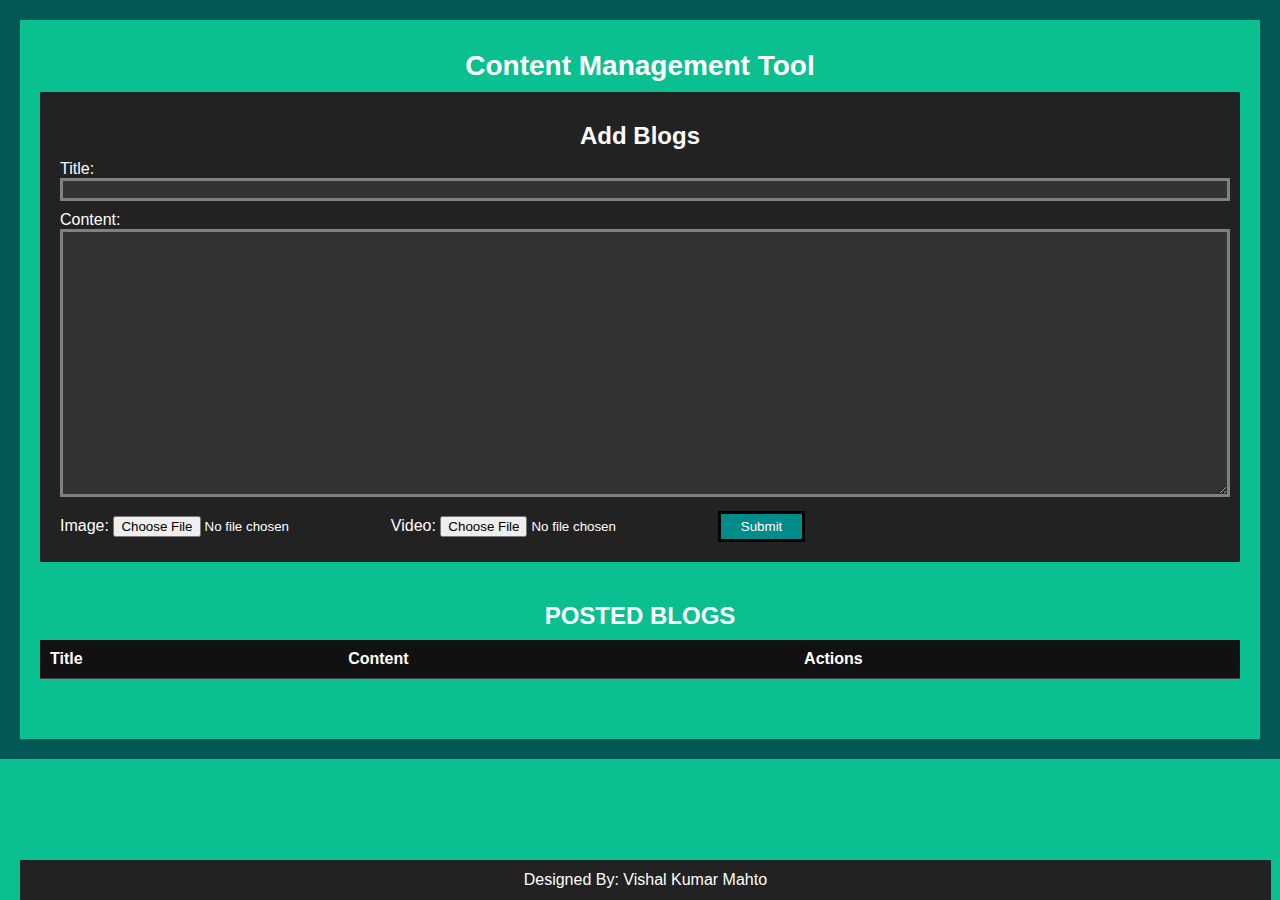
<file: Task 1/index.html>
<!DOCTYPE html>
<html>
<head>
    <title>Content Management Tool</title>
    <link rel="stylesheet" type="text/css" href="style.css">
</head>
<body>
    <div class="container" id="container">
        <h1 class="hover-effect" data-tooltip="This is  Content Management Tool (CMT) is website that simplifies the creation, editing, and organization of digital content, like text and media, on websites. It provides an easy-to-use interface for users to manage web content without advanced technical skills, streamlining content publishing and collaboration.">Content Management Tool</h1>


        <div id="addForm" class="article-form">
            <h2>Add Blogs</h2>
            <form id="article-form">
                <label for="title">Title:</label>
                <input type="text" id="title" name="title" required><br>
            
                <label for="content">Content:</label>
                <textarea id="content" name="content" rows="4" required></textarea><br>
            
                <div class="file-input">
                    <label for="image">Image:</label>
                    <input type="file" id="image" name="image" accept="image/*">
                </div>
                <div class="file-input">
                    <label for="video">Video:</label>
                    <input type="file" id="video" name="video" accept="video/*">
                </div>
            
            
                <button type="button" id="submit">Submit</button>
            </form>
        </div>

        <h2>POSTED BLOGS</h2>
        <table id="articleTable" class="articles-table">
            <thead>
                <tr>
                    <th>Title</th>
                    <th>Content</th>
                    <th>Actions</th>
                </tr>
            </thead>
            <tbody id="article-list">
                <!-- Articles will be displayed here -->
            </tbody>
        </table>
    </div>

    <div class="footer">
        Designed By: Vishal Kumar Mahto
    </div>

    <script src="v.js"></script>
</body>
</html>
</file>
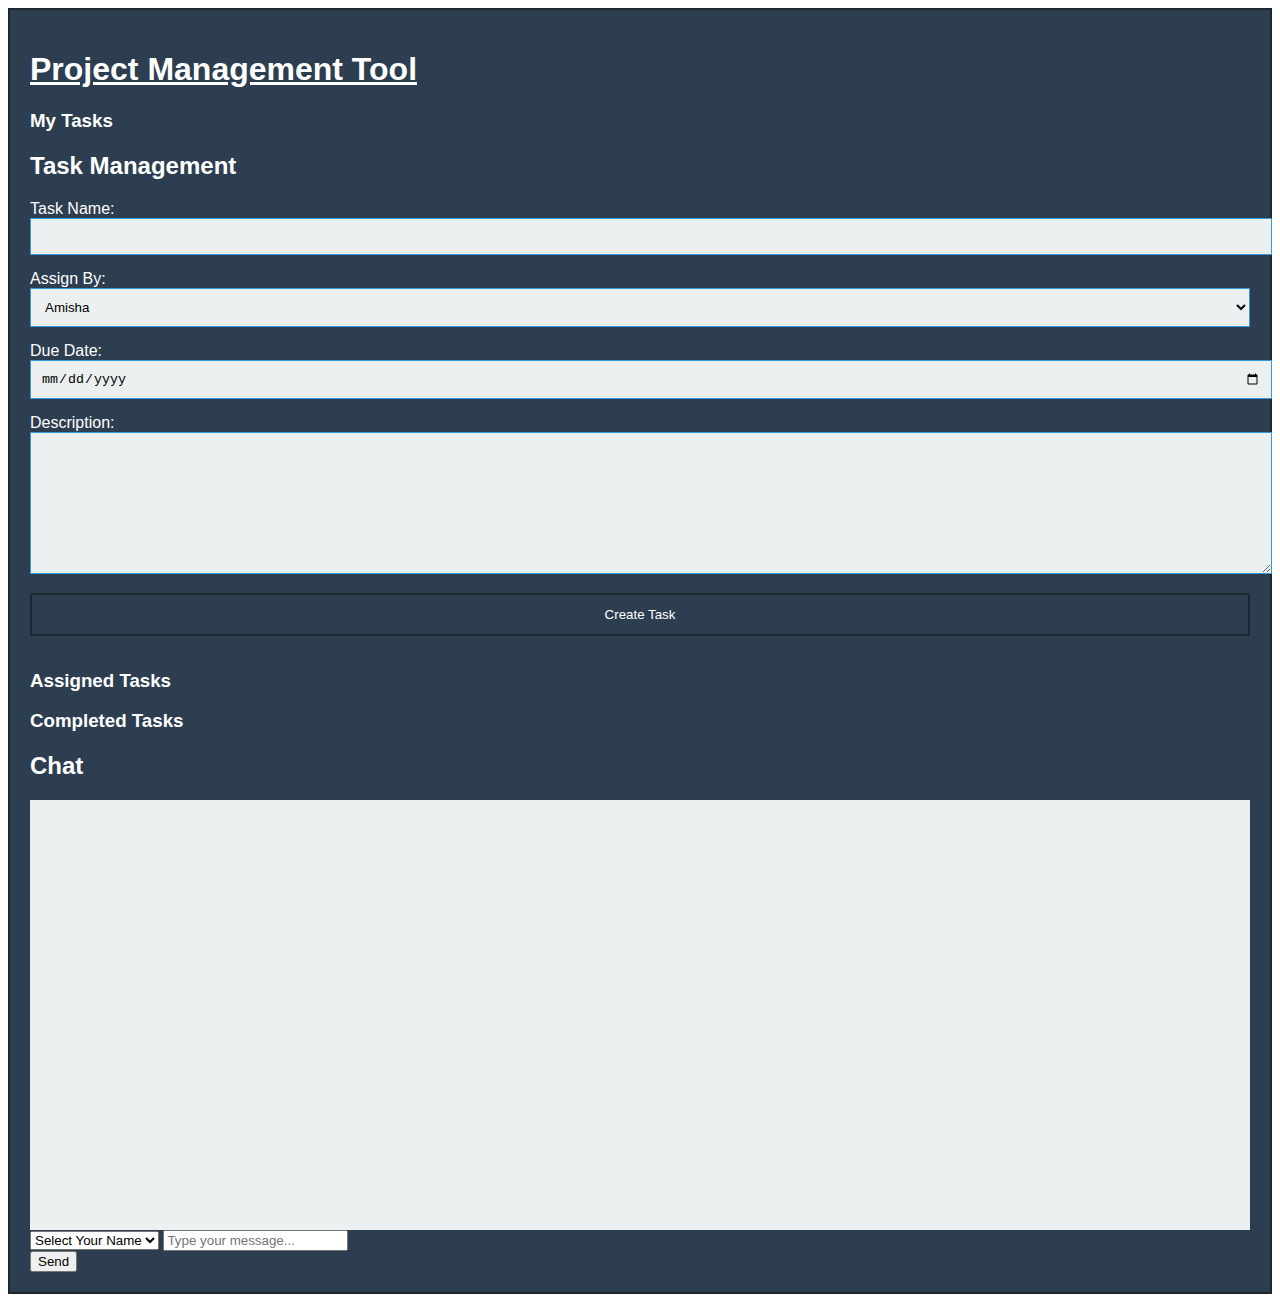
<file: Task 2/index.html>
<!DOCTYPE html>
<html>
<head>
    <title>[Project Management Tool]</title>
    <link rel="stylesheet" type="text/css" href="style.css">
</head>
<body>
    <section class="task-management">
        <div class="left-section">
            <h1><u>Project Management Tool</u></h1>
        <div class="task-list">
            <h3>My Tasks</h3>
            <ul id="myTasksList">
                <!-- No initial tasks here -->
            </ul>
        </div>
        <h2>Task Management</h2>
        <div class="create-task">
            <form id="createTaskForm" method="post">
                <label for="taskName">Task Name:</label>
                <input type="text" id="taskName" name="taskName">
                <br>
                <label for="assignedTo">Assign By:</label>
                <select id="assignedTo" name="assignedTo">
                    <option value="Amisha">Amisha</option>
                    <option value="Ayush">Ayush</option>
                    <option value="Aditya">Aditya</option>
                    <option value="Vishal">Vishal</option>
                    <option value="Misti">Misti</option>
                </select><br>
                <label for="dueDate">Due Date:</label>
                <input type="date" name="dueDate" id="dueDate"><br>
                <label for="description">Description:</label><br>
                <textarea name="description" id="description"></textarea><br>
                <input type="submit" value="Create Task">
            </form>
        </div>
        <div class="task-list">
            <h3>Assigned Tasks</h3>
            <ul id="assignedTasksList">
                <!-- No initial assigned tasks here -->
            </ul>
        </div>
        <div class="completed-task-list">
            <h3>Completed Tasks</h3>
            <ul id="completedTasksList">
                <!-- No initial completed tasks here -->
            </ul>
        </div>
        </div>
            <div class="right-section">
                <h2>Chat</h2>
                <div class="chat-messages">
                    <!-- Chat messages will be displayed here -->
                </div>
                <div class="chat-input">
                    <select id="writerName">
                        <option value="">Select Your Name</option>
                        <option value="Amisha">Amisha</option>
                        <option value="Ayush">Ayush</option>
                        <option value="Aditya">Aditya</option>
                        <option value="Vishal">Vishal</option>
                        <option value="Misti">Misti</option>
                    </select>
                    <input type="text" id="chatMessage" placeholder="Type your message...">
                    <br>
                    <button id="sendButton">Send</button>
                    <br>
                </div>
            </div>
        </div>
    </section>
    <script src="main.js"></script>
</body>
</html>
</file>
<file: Task 1/style.css>
body {
    font-family: Arial, sans-serif;
    margin: 0;
    padding: 0;
    background-color: rgb(11, 192, 144);
    border: solid rgb(3, 87, 84) 20px;
    color: #fff;
}

h1 {
    font-size: 28px;
    margin: 10px 0;
    text-align: center;
    cursor: help;
}

.hover-effect:hover {
    color: rgb(0, 0, 0);
}

.hover-effect {
    position: relative;
}

.hover-effect::before {
    content: attr(data-tooltip);
    position: absolute;
    top: 100%;
    left: 50%;
    transform: translateX(-50%);
    background-color: rgb(96, 134, 124);
    color: #fff;
    padding: 5px;
    border-radius: 5px;
    display: none;
    font-size: 12px;
}

.hover-effect:hover::before {
    display: block; 
}

h2 {
    font-size: 24px;
    margin: 10px 0;
    text-align: center;
}

#container {
    max-width: 1200px;
    margin: 0 auto;
    padding: 20px;
}

#addForm,
#articleTable {
    background-color: #222;
    padding: 20px;
    margin-bottom: 40px;
}

input[type="text"],
textarea {
    width: 100%;
    background-color: #333;
    color: #fff;
    border: solid gray;
    margin-bottom: 10px;
}

textarea#content {
    padding-bottom: 200px;
}

button {
    padding: 5px 20px;
    background-color: darkcyan;
    color: #fff;
    border: solid black;
    border-radius: 0px;
    cursor: pointer;
}

button.btn-delete {
    background-color: #f44336;
}

button:hover {
    opacity: 0.8;
}

table {
    width: 100%;
    border-collapse: collapse;
    color: #fff;
}

th,
td {
    padding: 10px;
    text-align: left;
    border-bottom: 1px solid #444;
}

th {
    background-color: #111;
    cursor: pointer;
}

.btn-container {
    display: flex;
    justify-content: center;
    align-items: center;
}

.article-title {
    cursor: pointer;
}

.article-content {
    display: none;
    padding: 10px;
    background-color: #333;
    white-space: pre;
    margin-top: 10px;
}

.articles-table img {
    max-width: 100%;
    height: auto;
}

.articles-table video {
    max-width: 100%;
    height: auto;
}
.file-input {
    display: inline-block;
    margin-right: 20px; 
}

.options {
    justify-content: center;
    align-items: center;
    display: flex;
    gap: 5px;
    margin-bottom: 10px;
}

.footer {
    text-align: center;
    background-color: #222;
    padding: 11px;
    position: fixed;
    bottom: 0;
    width: 96%;
}

.footer p {
    margin: 0;
    color: #fff;
}
</file>
<file: Task 2/style.css>
body {
    background-color: rgb(9, 170, 170, 14, 14);
    color: #ffffff; 
    font-family: 'Segoe UI', Tahoma, Geneva, Verdana, sans-serif;
}

section {
    background-color: #2c3e50; 
    color: #ffffff; 
    border: 2px solid #1e272e; 
    padding: 20px;
}

.task-list ul {
    list-style: none;
    padding: 0;
}

.task-list li {
    border: 1px solid #95a5a6; 
    margin: 10px;
    padding: 15px;
}

.task-list li:hover {
    border: 2px solid #566573; 
    background-color: #2c3e50; 
}

.task-info h4 {
    font-size: 24px; 
    font-weight: bold;
    color: #e74c3c; 
    margin-bottom: 10px;
}

.task-due-date, .task-assigne {
    font-size: 16px; 
    color: #95a5a6; 
    margin-bottom: 10px;
}


.create-task input,
.create-task select,
.create-task textarea {
    padding: 10px;
    margin-bottom: 15px;
    border: 1px solid #3498db; 
    width: 100%;
    background-color: #ecf0f1; 
}

.create-task textarea {
    height: 120px; 
}

.create-task input[type="submit"] {
    padding: 12px;
    background-color: #2c3e50; 
    color: #ffffff;
    border: 2px solid #1e272e; 
    cursor: pointer;
}

.create-task input[type="submit"]:hover {
    background-color: #1e272e; 
}


.chat-messages {
    height: 400px;
    overflow-y: auto;
    background-color: #ecf0f1; 
    padding: 15px;
    color: #2c3e50; 
}
</file>
